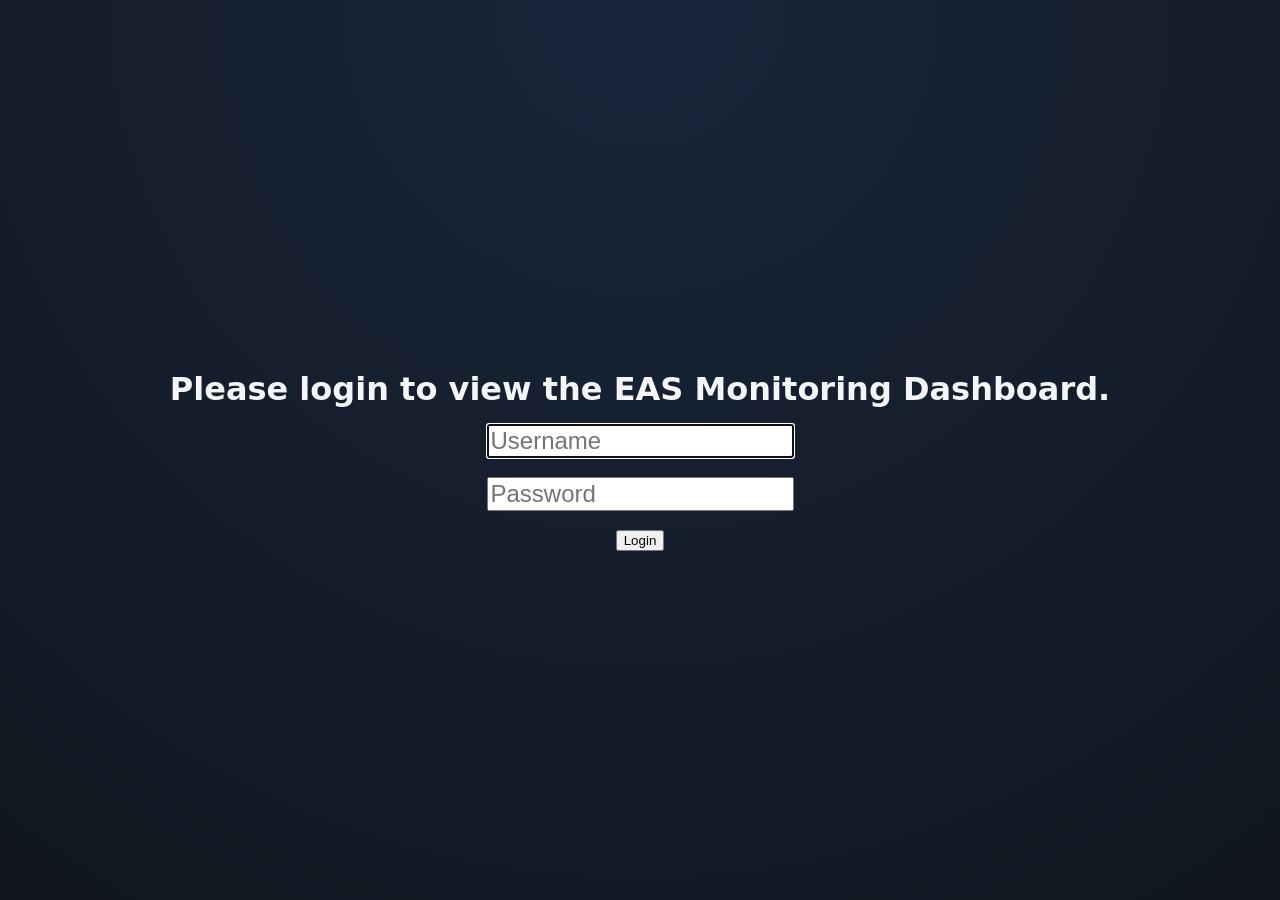
<file: web_server/login.html>
<!DOCTYPE html>
    <html lang="en">

    <head>
        <meta charset="utf-8" />
        <meta name="viewport" content="width=device-width, initial-scale=1" />
        <title>EAS Dashboard - Login</title>
        <link rel="icon" href="/favicon.ico" />
        <style>
            :root {
                color-scheme: dark light;
                --bg: #11161f;
                --fg: #f3f5f9;
                --panel: #1c2330;
                --accent: #4f9dff;
                --accent-soft: rgba(79, 157, 255, 0.2);
                --success: #3dd068;
                --warn: #ffb347;
                --error: #ff6b6b;
                --muted: rgba(243, 245, 249, 0.65);
                --border: rgba(243, 245, 249, 0.12);
                font-family: "Segoe UI", "Inter", "Helvetica Neue", system-ui, -apple-system, sans-serif;
                background: radial-gradient(circle at top, rgba(79, 157, 255, 0.12), transparent) no-repeat,
                    var(--bg);
                color: var(--fg);
            }

            *,
            *::before,
            *::after {
                box-sizing: border-box;
            }

            body {
                margin: 0;
                min-height: 100vh;
                display: flex;
                flex-direction: column;
                overflow-x: hidden;
            }

            .container {
                display: flex;
                flex-direction: column;
                justify-content: center;
                align-items: center;
                height: 100vh;
                text-align: center;
                padding: 1rem;
            }

            h1 {
                font-size: 2rem;
                margin-bottom: 1rem;
            }

            input {
                font-size: 24px;
                color: #bbb;
            }

            .login-error {
                color: #ff6b6b;
                margin: 0 0 1.25rem;
                padding: 0.6rem 0.9rem;
                border-radius: 8px;
                background: rgba(160, 45, 45, 0.22);
                border: 1px solid rgba(235, 100, 100, 0.5);
                font-size: 0.95rem;
                max-width: 32rem;
            }

            .login-error[hidden] {
                display: none;
            }
        </style>
    </head>

    <body>
        <div class="container">
            <h1>Please login to view the EAS Monitoring Dashboard.</h1>
            <p id="loginError" class="login-error" role="alert" hidden></p>
            <form id="loginForm" method="POST" action="/api/login">
                <input type="text" name="username" placeholder="Username" required autofocus /><br /><br />
                <input type="password" name="password" placeholder="Password" required /><br /><br />
                <button type="submit">Login</button>
            </form>
        </div>
        <script src="login.js"></script>
    </body>
</html>
</file>
